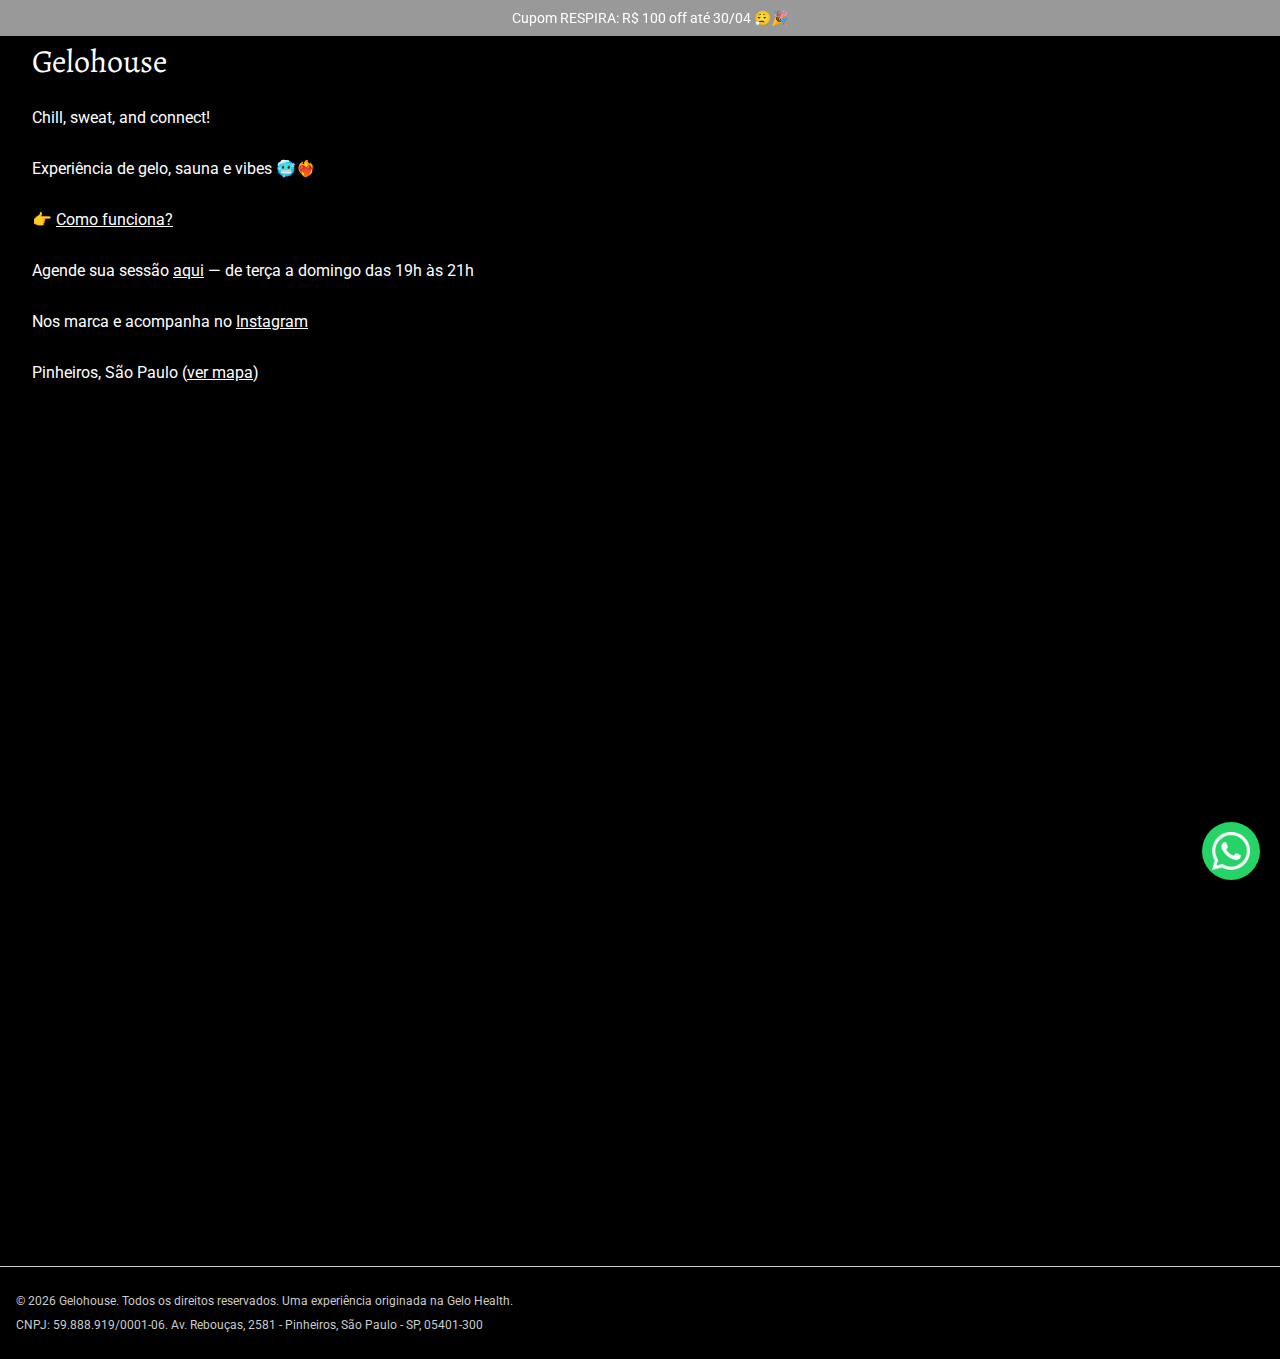
<file: index.html>
<!DOCTYPE html>
<html lang="pt">
<head>
    <meta charset="UTF-8">
    <meta name="viewport" content="width=device-width, initial-scale=1.0">

    <meta property="og:title" content="Gelohouse">
    <meta property="og:description" content="Chill, sweat, and connect! Experiência de gelo, sauna e vibes em São Paulo.">
    <meta property="og:image" content="https://gelohouse.com.br/gelohouse.png">
    <meta property="og:image:width" content="512">
    <meta property="og:image:height" content="512">
    <meta property="og:url" content="https://gelohouse.com.br">
    <meta property="og:type" content="website">

    <title>Gelohouse</title>
    <meta name="description" content="Chill, sweat, and connect! Experiência de gelo, sauna e vibes em São Paulo. Agende sua sessão aqui — de terça a domingo das 19h às 21h">
    <link rel="icon" type="image/png" href="gelohouse_favicon.png">
    <link rel="stylesheet" href="base.css">

    <!-- Google tag (gtag.js) -->
    <script async src="https://www.googletagmanager.com/gtag/js?id=G-RN8F6PY9ZG"></script>
    <script>
      window.dataLayer = window.dataLayer || [];
      function gtag(){dataLayer.push(arguments);}
      gtag('js', new Date());

      gtag('config', 'G-RN8F6PY9ZG');
    </script>
</head>
<body>
  <a href="https://wa.me/5511984705742?text=Olá!" target="_blank" id="whatsapp-button">
    <img alt="WhatsApp" src="whatsapp.png" height="38" width="38">
  </a>

  <div class="sticky-banner">Cupom RESPIRA: R$ 100 off até 30/04 😮‍💨🎉</div>

  <div class="text">
    <h1 class="logo"><a href="/">Gelohouse</a></h1>
    <p class="margin-top">Chill, sweat, and connect!‍</p>
    <p>Experiência de gelo, sauna e vibes 🥶❤️‍🔥‍</p>
    <p>👉 <a href="https://www.instagram.com/p/DFQ_DuaOfTu/" target="_blank">Como funciona?</a></p>
    <p>Agende sua sessão <a href="#scheduler">aqui</a> — de terça a domingo das 19h às 21h</p>
    <p>Nos marca e acompanha no <a target="_blank" href="https://www.instagram.com/gelohouse">Instagram</a></p>
    <p>Pinheiros, São Paulo (<a target="_blank" href="https://maps.app.goo.gl/XgN9RVF5eb5jnDkq8">ver mapa</a>)</p>
  </div>

  <iframe id="scheduler" class="scheduler" src="https://app.acuityscheduling.com/schedule.php?owner=34270831&ref=embedded_csp" title="Schedule Appointment" width="100%" height="800" frameBorder="0"></iframe>
  <script src="https://embed.acuityscheduling.com/js/embed.js" type="text/javascript"></script>

  <footer>
    <div class="only-desktop">
      <p>© <span id="currentYear"></span> Gelohouse. Todos os direitos reservados. Uma experiência originada na <a class="gelo-health" target="_blank" href="https://www.gelohealth.com.br">Gelo Health</a>.</p>
      <p>CNPJ: 59.888.919/0001-06. Av. Rebouças, 2581 - Pinheiros, São Paulo - SP, 05401-300</p>
    </div>
    <div class="only-mobile">
      <p>© <span id="currentYear"></span> Gelohouse. Todos os direitos reservados.
      <p>Uma experiência originada na <a class="gelo-health" target="_blank" href="https://www.gelohealth.com.br">Gelo Health</a>.</p>
      <p>CNPJ: 59.888.919/0001-06</p>
      <p>Av. Rebouças, 2581 - Pinheiros, São Paulo - SP, 05401-300</p>
    </div>

    <script>
        document.getElementById("currentYear").textContent = new Date().getFullYear();
    </script>
  </footer>
</body>
</html>
</file>
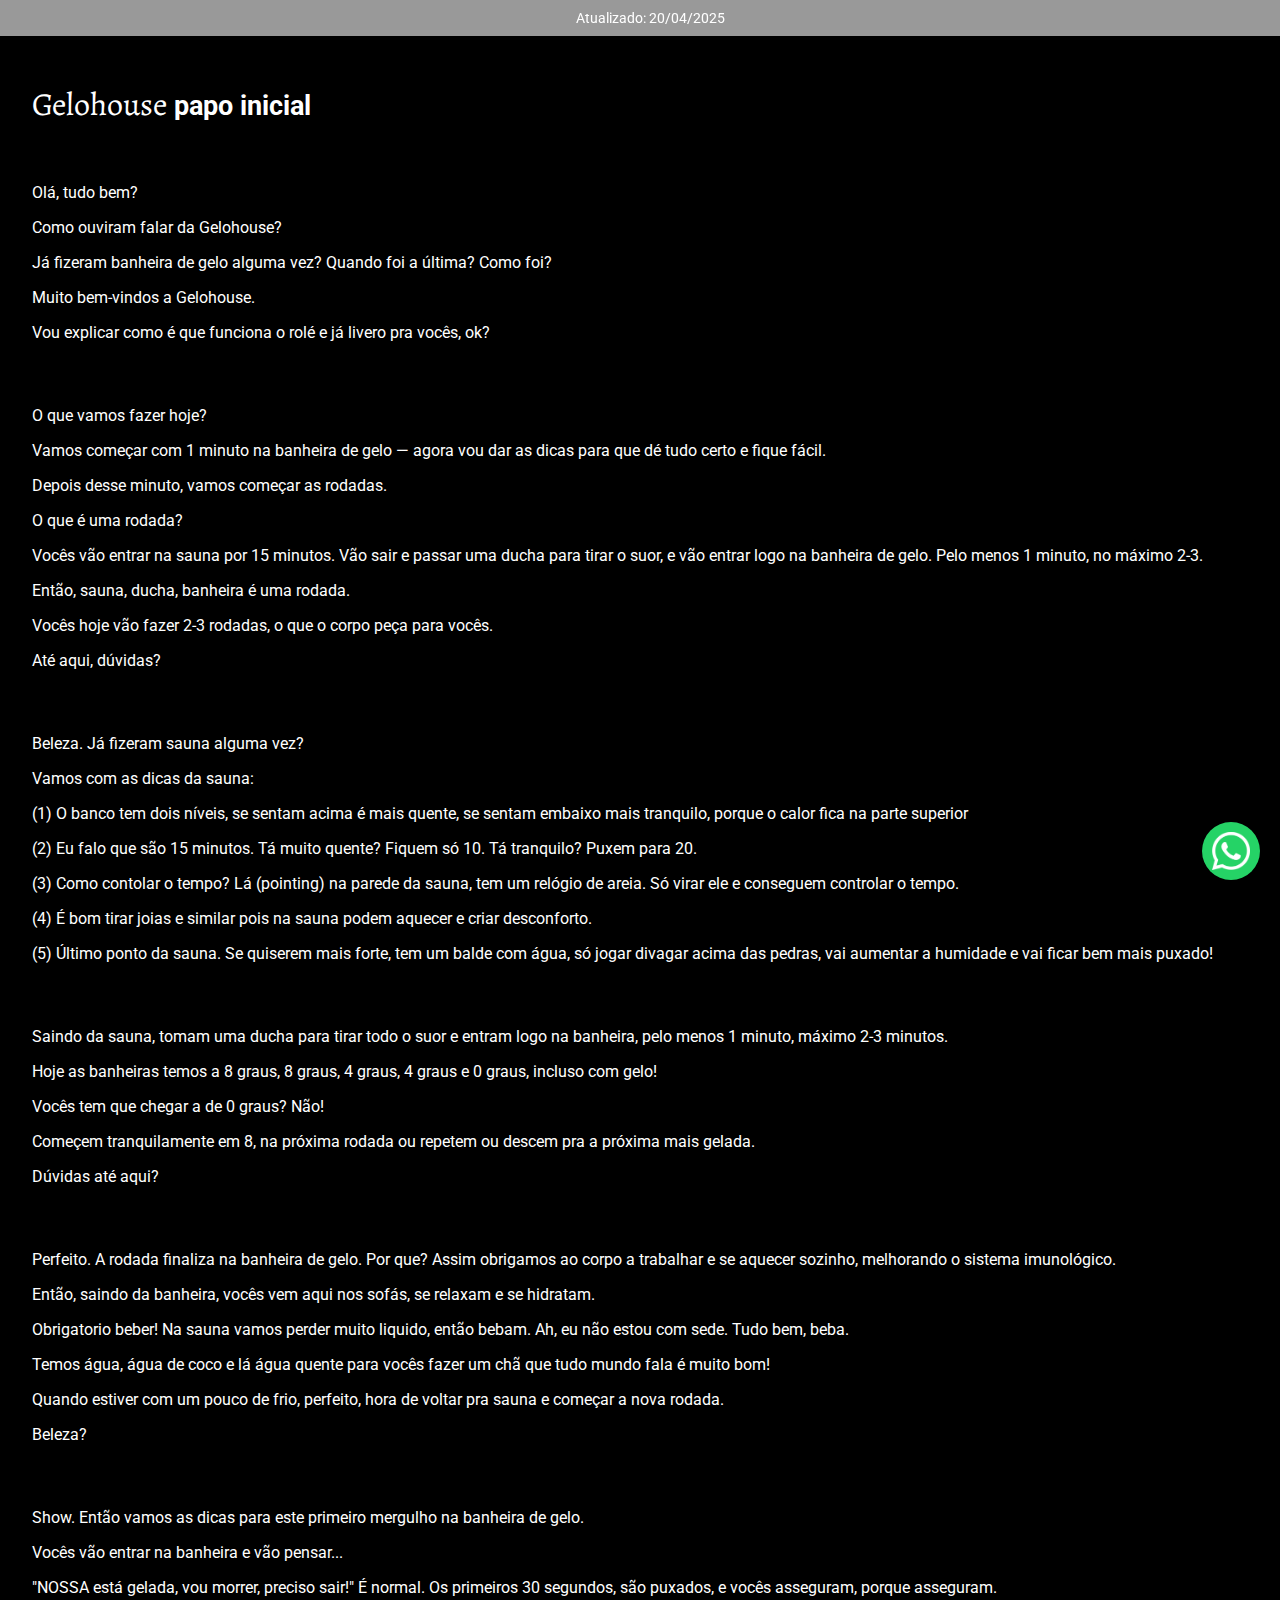
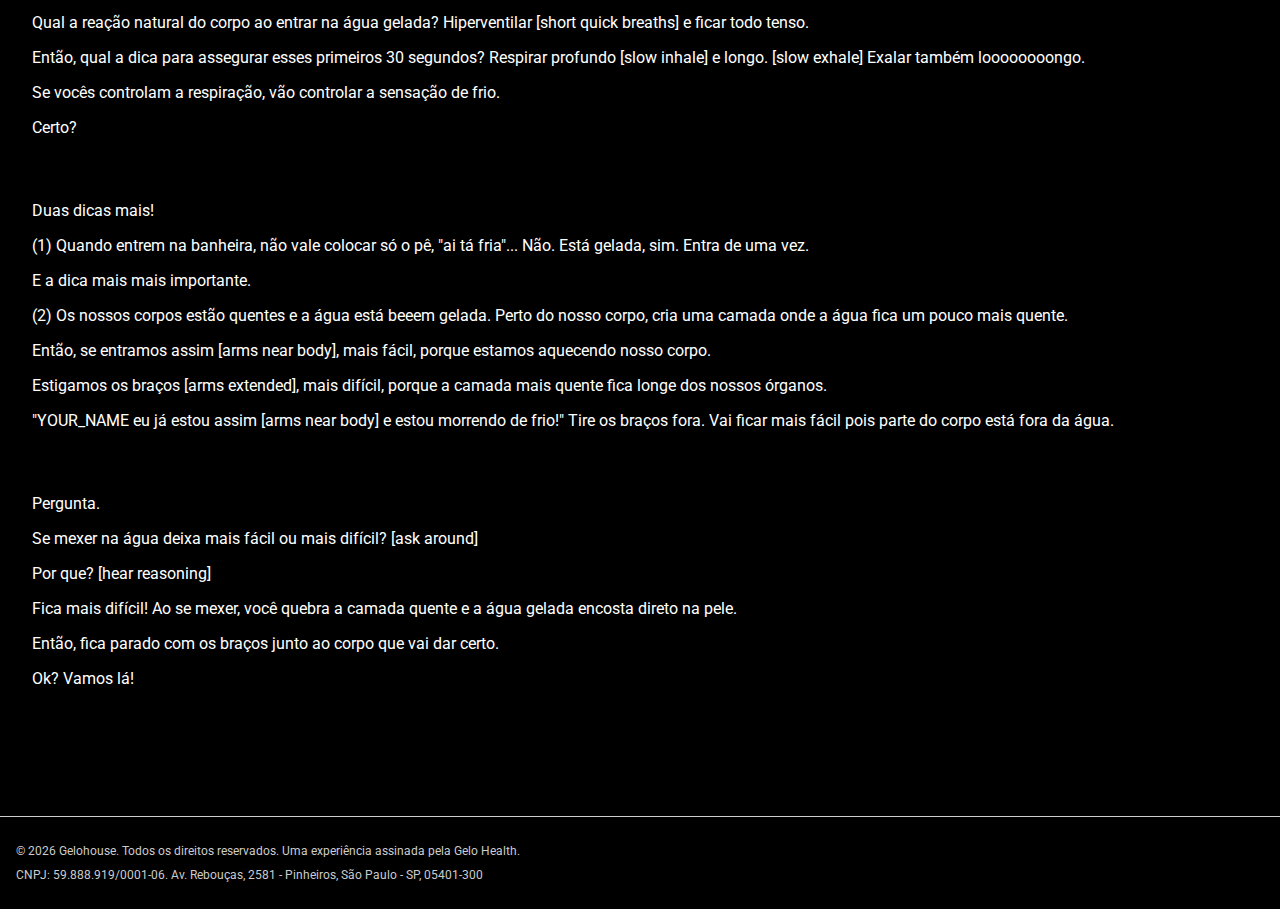
<file: papo.html>
<!DOCTYPE html>
<html lang="pt">
<head>
    <meta charset="UTF-8">
    <meta name="viewport" content="width=device-width, initial-scale=1.0">

    <meta property="og:title" content="Gelohouse">
    <meta property="og:description" content="Chill, sweat, and connect! Experiência de gelo, sauna e vibes em São Paulo.">
    <meta property="og:image" content="https://gelohouse.com.br/gelohouse.png">
    <meta property="og:image:width" content="512">
    <meta property="og:image:height" content="512">
    <meta property="og:url" content="https://gelohouse.com.br">
    <meta property="og:type" content="website">
    <meta name="robots" content="noindex, nofollow">

    <title>Gelohouse</title>
    <meta name="description" content="Chill, sweat, and connect! Experiência de gelo, sauna e vibes em São Paulo. Agende sua sessão aqui — de terça a domingo das 19h às 21h">
    <link rel="icon" type="image/png" href="gelohouse_favicon.png">
    <link rel="stylesheet" href="base.css">

</head>
<body>
  <a href="https://wa.me/5511984705742?text=Olá!" target="_blank" id="whatsapp-button">
    <img alt="WhatsApp" src="whatsapp.png" height="38" width="38">
  </a>

  <div class="sticky-banner">Atualizado: 20/04/2025</div>

  <div class="text">
    <h1 class=margin-toptop><span class="logo"><a href="/">Gelohouse</a></span><span class="subtitle"> papo inicial</span></h1>
    <div class="text-long">
      <p class="margin-toptop">Olá, tudo bem?</p>
      <p>Como ouviram falar da Gelohouse?</p>
      <p>Já fizeram banheira de gelo alguma vez? Quando foi a última? Como foi?</p>
      <p>Muito bem-vindos a Gelohouse.</p>
      <p>Vou explicar como é que funciona o rolé e já livero pra vocês, ok?</p>
      <p class="margin-toptop">O que vamos fazer hoje?</p>
      <p>Vamos começar com 1 minuto na banheira de gelo — agora vou dar as dicas para que dé tudo certo e fique fácil.</p>
      <p>Depois desse minuto, vamos começar as rodadas.</p>
      <p>O que é uma rodada?</p>
      <p>Vocês vão entrar na sauna por 15 minutos. Vão sair e passar uma ducha para tirar o suor, e vão entrar logo na banheira de gelo. Pelo menos 1 minuto, no máximo 2-3.</p>
      <p>Então, sauna, ducha, banheira é uma rodada.</p>
      <p>Vocês hoje vão fazer 2-3 rodadas, o que o corpo peça para vocês.</p>
      <p>Até aqui, dúvidas?</p>
      <p class="margin-toptop">Beleza. Já fizeram sauna alguma vez?</p>
      <p>Vamos com as dicas da sauna:</p>
      <p>(1) O banco tem dois níveis, se sentam acima é mais quente, se sentam embaixo mais tranquilo, porque o calor fica na parte superior</p>
      <p>(2) Eu falo que são 15 minutos. Tá muito quente? Fiquem só 10. Tá tranquilo? Puxem para 20.</p>
      <p>(3) Como contolar o tempo? Lá (pointing) na parede da sauna, tem um relógio de areia. Só virar ele e conseguem controlar o tempo.</p>
      <p>(4) É bom tirar joias e similar pois na sauna podem aquecer e criar desconforto.</p>
      <p>(5) Último ponto da sauna. Se quiserem mais forte, tem um balde com água, só jogar divagar acima das pedras, vai aumentar a humidade e vai ficar bem mais puxado!</p>
      <p class="margin-toptop">Saindo da sauna, tomam uma ducha para tirar todo o suor e entram logo na banheira, pelo menos 1 minuto, máximo 2-3 minutos.</p>
      <p>Hoje as banheiras temos a 8 graus, 8 graus, 4 graus, 4 graus e 0 graus, incluso com gelo!</p>
      <p>Vocês tem que chegar a de 0 graus? Não!</p>
      <p>Começem tranquilamente em 8, na próxima rodada ou repetem ou descem pra a próxima mais gelada.</p>
      <p>Dúvidas até aqui?</p>
      <p class="margin-toptop">Perfeito. A rodada finaliza na banheira de gelo. Por que? Assim obrigamos ao corpo a trabalhar e se aquecer sozinho, melhorando o sistema imunológico.</p>
      <p>Então, saindo da banheira, vocês vem aqui nos sofás, se relaxam e se hidratam.</p>
      <p>Obrigatorio beber! Na sauna vamos perder muito liquido, então bebam. Ah, eu não estou com sede. Tudo bem, beba.</p>
      <p>Temos água, água de coco e lá água quente para vocês fazer um chã que tudo mundo fala é muito bom!</p>
      <p>Quando estiver com um pouco de frio, perfeito, hora de voltar pra sauna e começar a nova rodada.</p>
      <p>Beleza?</p>
      <p class="margin-toptop">Show. Então vamos as dicas para este primeiro mergulho na banheira de gelo.</p>
      <p>Vocês vão entrar na banheira e vão pensar...</p>
      <p>"NOSSA está gelada, vou morrer, preciso sair!" É normal. Os primeiros 30 segundos, são puxados, e vocês asseguram, porque asseguram.</p>
      <p>Qual a reação natural do corpo ao entrar na água gelada? Hiperventilar [short quick breaths] e ficar todo tenso.</p>
      <p>Então, qual a dica para assegurar esses primeiros 30 segundos? Respirar profundo [slow inhale] e longo. [slow exhale] Exalar também loooooooongo.</p>
      <p>Se vocês controlam a respiração, vão controlar a sensação de frio.</p>
      <p>Certo?</p>
      <p class="margin-toptop">Duas dicas mais!</p>
      <p>(1) Quando entrem na banheira, não vale colocar só o pê, "ai tá fria"... Não. Está gelada, sim. Entra de uma vez.</p>
      <p>E a dica mais mais importante.</p>
      <p>(2) Os nossos corpos estão quentes e a água está beeem gelada. Perto do nosso corpo, cria uma camada onde a água fica um pouco mais quente.</p>
      <p>Então, se entramos assim [arms near body], mais fácil, porque estamos aquecendo nosso corpo.</p>
      <p>Estigamos os braços [arms extended], mais difícil, porque a camada mais quente fica longe dos nossos órganos.</p>
      <p>"YOUR_NAME eu já estou assim [arms near body] e estou morrendo de frio!" Tire os braços fora. Vai ficar mais fácil pois parte do corpo está fora da água.</p>
      <p class="margin-toptop">Pergunta.</p>
      <p>Se mexer na água deixa mais fácil ou mais difícil? [ask around]</p>
      <p>Por que? [hear reasoning]</p>
      <p>Fica mais difícil! Ao se mexer, você quebra a camada quente e a água gelada encosta direto na pele.</p>
      <p>Então, fica parado com os braços junto ao corpo que vai dar certo.</p>
      <p>Ok? Vamos lá!</p>
    </div>

  </div>

  <footer>
    <div class="only-desktop">
      <p>© <span class="currentYear"></span> Gelohouse. Todos os direitos reservados. Uma <a target="_blank" href="/papo">experiência</a> assinada pela <a class="gelo-health" target="_blank" href="https://www.gelohealth.com.br">Gelo Health</a>.</p>
      <p>CNPJ: 59.888.919/0001-06. Av. Rebouças, 2581 - Pinheiros, São Paulo - SP, 05401-300</p>
    </div>
    <div class="only-mobile">
      <p>© <span class="currentYear"></span> Gelohouse. Todos os direitos reservados.
      <p>Uma <a target="_blank" href="https://gelohouse.com.br/papo">experiência</a> assinada pela <a class="gelo-health" target="_blank" href="https://www.gelohealth.com.br">Gelo Health</a>.</p>
      <p>CNPJ: 59.888.919/0001-06</p>
      <p>Av. Rebouças, 2581 - Pinheiros, São Paulo - SP, 05401-300</p>
    </div>

    <script>
      document.querySelectorAll(".currentYear").forEach(el => {
        el.textContent = new Date().getFullYear();
      });
    </script>

  </footer>
</body>
</html>
</file>
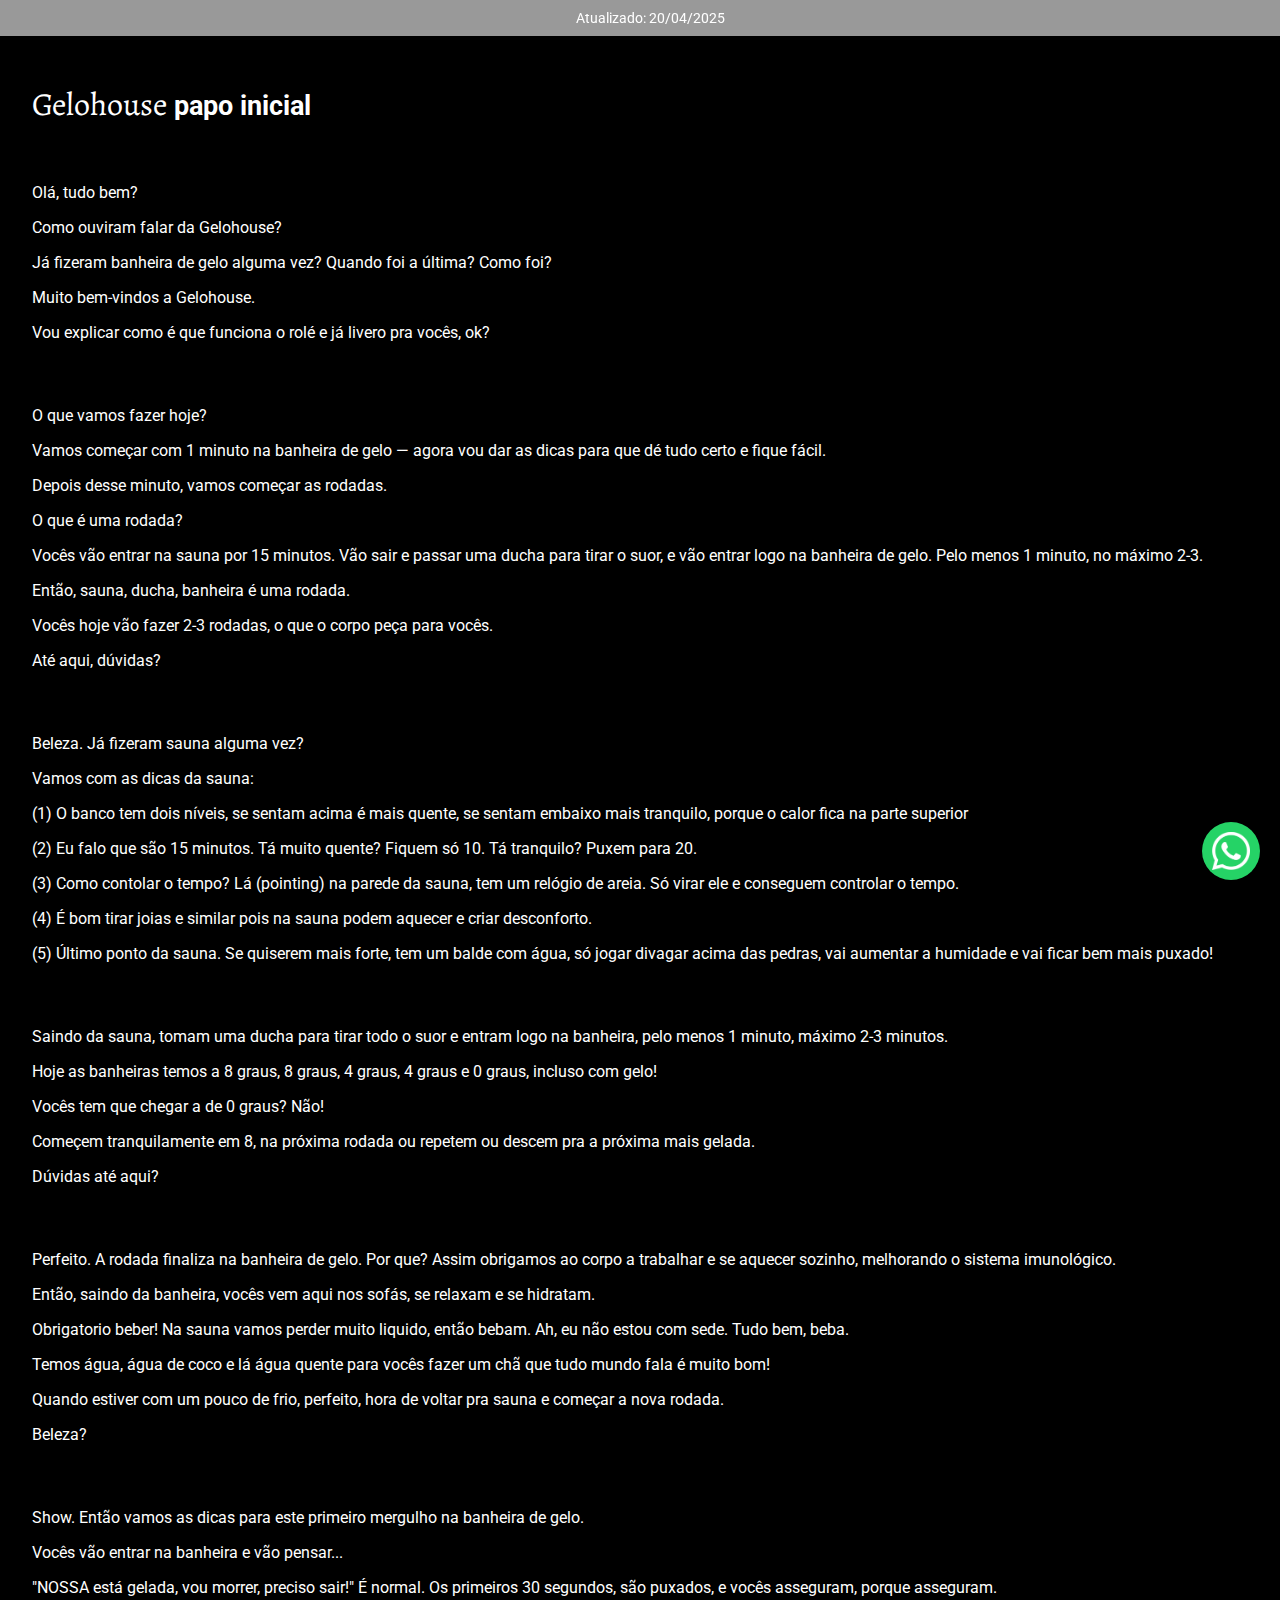
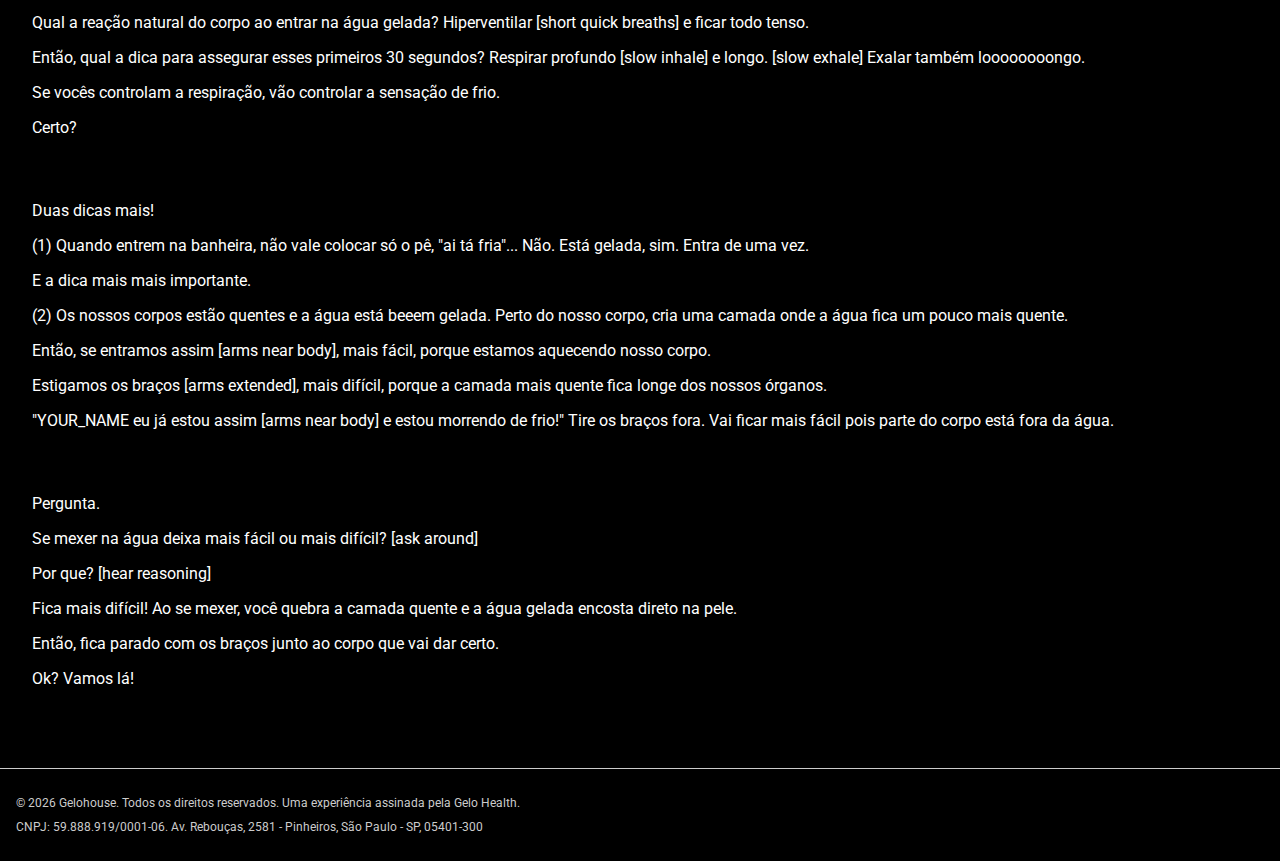
<file: speech.html>
<!DOCTYPE html>
<html lang="pt">
<head>
    <meta charset="UTF-8">
    <meta name="viewport" content="width=device-width, initial-scale=1.0">

    <meta property="og:title" content="Gelohouse">
    <meta property="og:description" content="Chill, sweat, and connect! Experiência de gelo, sauna e vibes em São Paulo.">
    <meta property="og:image" content="https://gelohouse.com.br/gelohouse.png">
    <meta property="og:image:width" content="512">
    <meta property="og:image:height" content="512">
    <meta property="og:url" content="https://gelohouse.com.br">
    <meta property="og:type" content="website">
    <meta name="robots" content="noindex, nofollow">

    <title>Gelohouse</title>
    <meta name="description" content="Chill, sweat, and connect! Experiência de gelo, sauna e vibes em São Paulo. Agende sua sessão aqui — de terça a domingo das 19h às 21h">
    <link rel="icon" type="image/png" href="gelohouse_favicon.png">
    <link rel="stylesheet" href="base.css">

</head>
<body>
  <a href="https://wa.me/5511984705742?text=Olá!" target="_blank" id="whatsapp-button">
    <img alt="WhatsApp" src="whatsapp.png" height="38" width="38">
  </a>

  <div class="sticky-banner">Atualizado: 20/04/2025</div>

  <div class="text">
    <h1 class=margin-toptop><span class="logo"><a href="/">Gelohouse</a></span><span class="subtitle"> papo inicial</span></h1>
    <div class="speech">
      <p class="margin-toptop">Olá, tudo bem?</p>
      <p>Como ouviram falar da Gelohouse?</p>
      <p>Já fizeram banheira de gelo alguma vez? Quando foi a última? Como foi?</p>
      <p>Muito bem-vindos a Gelohouse.</p>
      <p>Vou explicar como é que funciona o rolé e já livero pra vocês, ok?</p>
      <p class="margin-toptop">O que vamos fazer hoje?</p>
      <p>Vamos começar com 1 minuto na banheira de gelo — agora vou dar as dicas para que dé tudo certo e fique fácil.</p>
      <p>Depois desse minuto, vamos começar as rodadas.</p>
      <p>O que é uma rodada?</p>
      <p>Vocês vão entrar na sauna por 15 minutos. Vão sair e passar uma ducha para tirar o suor, e vão entrar logo na banheira de gelo. Pelo menos 1 minuto, no máximo 2-3.</p>
      <p>Então, sauna, ducha, banheira é uma rodada.</p>
      <p>Vocês hoje vão fazer 2-3 rodadas, o que o corpo peça para vocês.</p>
      <p>Até aqui, dúvidas?</p>
      <p class="margin-toptop">Beleza. Já fizeram sauna alguma vez?</p>
      <p>Vamos com as dicas da sauna:</p>
      <p>(1) O banco tem dois níveis, se sentam acima é mais quente, se sentam embaixo mais tranquilo, porque o calor fica na parte superior</p>
      <p>(2) Eu falo que são 15 minutos. Tá muito quente? Fiquem só 10. Tá tranquilo? Puxem para 20.</p>
      <p>(3) Como contolar o tempo? Lá (pointing) na parede da sauna, tem um relógio de areia. Só virar ele e conseguem controlar o tempo.</p>
      <p>(4) É bom tirar joias e similar pois na sauna podem aquecer e criar desconforto.</p>
      <p>(5) Último ponto da sauna. Se quiserem mais forte, tem um balde com água, só jogar divagar acima das pedras, vai aumentar a humidade e vai ficar bem mais puxado!</p>
      <p class="margin-toptop">Saindo da sauna, tomam uma ducha para tirar todo o suor e entram logo na banheira, pelo menos 1 minuto, máximo 2-3 minutos.</p>
      <p>Hoje as banheiras temos a 8 graus, 8 graus, 4 graus, 4 graus e 0 graus, incluso com gelo!</p>
      <p>Vocês tem que chegar a de 0 graus? Não!</p>
      <p>Começem tranquilamente em 8, na próxima rodada ou repetem ou descem pra a próxima mais gelada.</p>
      <p>Dúvidas até aqui?</p>
      <p class="margin-toptop">Perfeito. A rodada finaliza na banheira de gelo. Por que? Assim obrigamos ao corpo a trabalhar e se aquecer sozinho, melhorando o sistema imunológico.</p>
      <p>Então, saindo da banheira, vocês vem aqui nos sofás, se relaxam e se hidratam.</p>
      <p>Obrigatorio beber! Na sauna vamos perder muito liquido, então bebam. Ah, eu não estou com sede. Tudo bem, beba.</p>
      <p>Temos água, água de coco e lá água quente para vocês fazer um chã que tudo mundo fala é muito bom!</p>
      <p>Quando estiver com um pouco de frio, perfeito, hora de voltar pra sauna e começar a nova rodada.</p>
      <p>Beleza?</p>
      <p class="margin-toptop">Show. Então vamos as dicas para este primeiro mergulho na banheira de gelo.</p>
      <p>Vocês vão entrar na banheira e vão pensar...</p>
      <p>"NOSSA está gelada, vou morrer, preciso sair!" É normal. Os primeiros 30 segundos, são puxados, e vocês asseguram, porque asseguram.</p>
      <p>Qual a reação natural do corpo ao entrar na água gelada? Hiperventilar [short quick breaths] e ficar todo tenso.</p>
      <p>Então, qual a dica para assegurar esses primeiros 30 segundos? Respirar profundo [slow inhale] e longo. [slow exhale] Exalar também loooooooongo.</p>
      <p>Se vocês controlam a respiração, vão controlar a sensação de frio.</p>
      <p>Certo?</p>
      <p class="margin-toptop">Duas dicas mais!</p>
      <p>(1) Quando entrem na banheira, não vale colocar só o pê, "ai tá fria"... Não. Está gelada, sim. Entra de uma vez.</p>
      <p>E a dica mais mais importante.</p>
      <p>(2) Os nossos corpos estão quentes e a água está beeem gelada. Perto do nosso corpo, cria uma camada onde a água fica um pouco mais quente.</p>
      <p>Então, se entramos assim [arms near body], mais fácil, porque estamos aquecendo nosso corpo.</p>
      <p>Estigamos os braços [arms extended], mais difícil, porque a camada mais quente fica longe dos nossos órganos.</p>
      <p>"YOUR_NAME eu já estou assim [arms near body] e estou morrendo de frio!" Tire os braços fora. Vai ficar mais fácil pois parte do corpo está fora da água.</p>
      <p class="margin-toptop">Pergunta.</p>
      <p>Se mexer na água deixa mais fácil ou mais difícil? [ask around]</p>
      <p>Por que? [hear reasoning]</p>
      <p>Fica mais difícil! Ao se mexer, você quebra a camada quente e a água gelada encosta direto na pele.</p>
      <p>Então, fica parado com os braços junto ao corpo que vai dar certo.</p>
      <p>Ok? Vamos lá!</p>
    </div>

  </div>

  <footer>
    <div class="only-desktop">
      <p>© <span class="currentYear"></span> Gelohouse. Todos os direitos reservados. Uma <a target="_blank" href="/speech.html">experiência</a> assinada pela <a class="gelo-health" target="_blank" href="https://www.gelohealth.com.br">Gelo Health</a>.</p>
      <p>CNPJ: 59.888.919/0001-06. Av. Rebouças, 2581 - Pinheiros, São Paulo - SP, 05401-300</p>
    </div>
    <div class="only-mobile">
      <p>© <span class="currentYear"></span> Gelohouse. Todos os direitos reservados.
      <p>Uma <a target="_blank" href="https://gelohouse.com.br/speech.html">experiência</a> assinada pela <a class="gelo-health" target="_blank" href="https://www.gelohealth.com.br">Gelo Health</a>.</p>
      <p>CNPJ: 59.888.919/0001-06</p>
      <p>Av. Rebouças, 2581 - Pinheiros, São Paulo - SP, 05401-300</p>
    </div>

    <script>
      document.querySelectorAll(".currentYear").forEach(el => {
        el.textContent = new Date().getFullYear();
      });
    </script>

  </footer>
</body>
</html>
</file>
<file: base.css>
@import url('https://fonts.googleapis.com/css2?family=Alegreya:ital,wght@0,400..900;1,400..900&family=Roboto:ital,wght@0,100..900;1,100..900&display=swap');
@import url('https://fonts.googleapis.com/css2?family=Barriecito&family=Karla:ital,wght@0,200..800;1,200..800&family=Montserrat:ital,wght@0,100..900;1,100..900&display=swap');

html {
  font-size: 16px;
}

body {
  font-family: 'Roboto', serif;
  /* background-color: #171A1C; */
  background-color: #000;
  color: #fff;
  margin: 0;
}

h1 {
  height: 1rem;
}

a {
  color: #fff;
}

.sticky-banner {
  position: fixed;
  top: 0;
  width: 100%;
  background-color: #999;
  text-align: center;
  font-size: 0.875rem;
  padding: 10px;
  z-index: 998;
  box-shadow: 0 2px 5px rgba(0, 0, 0, 0.2);
}

.logo {
  font-family: 'Alegreya', serif;
  font-weight: 400;
}

.logo > a {
  text-decoration: none;
}

.text {
  display: flex;
  flex-direction: column;
  justify-content: left;
  padding: 0 2rem;
  margin-top: 1.1rem;
}

.membership {
  background-color: #666;
  margin: 2rem 2rem 10rem 2rem;
  max-width: 550px;
  border-radius: 2px;
  background-image:
    radial-gradient(circle at 20% 30%, #f92f60 0%, transparent 50%),
    radial-gradient(circle at 70% 20%, #5092ff 0%, transparent 50%),
    radial-gradient(circle at 40% 60%, #f9c23c 0%, transparent 50%),
    radial-gradient(circle at 80% 70%, #f92f60 0%, transparent 50%),
    radial-gradient(circle at 30% 80%, #5092ff 0%, transparent 50%),
    radial-gradient(circle at 60% 40%, #f9c23c 0%, transparent 50%);
}

.membership-content {
  display: flex;
  justify-content: space-between;
  align-items: center;
  padding: 0 2rem;
  text-decoration: none;
  font-weight: 500;
}

@media screen and (max-width: 749px) {
  .membership-content {
    padding: 0 0.5rem;
  }
}

.membership-content p:nth-of-type(1) {
  color: #000;
}

.membership-content p:nth-of-type(2) {
  font-size: 0.8rem;
  padding: 1rem;
  border-radius: 2px;
  background-image:
    radial-gradient(circle at 20% 30%, #f92f60 0%, transparent 50%),
    radial-gradient(circle at 70% 20%, #5092ff 0%, transparent 50%),
    radial-gradient(circle at 40% 60%, #f9c23c 0%, transparent 50%),
    radial-gradient(circle at 80% 70%, #f92f60 0%, transparent 50%),
    radial-gradient(circle at 30% 80%, #5092ff 0%, transparent 50%),
    radial-gradient(circle at 60% 40%, #f9c23c 0%, transparent 50%);
}

.strikethrough {
  text-decoration: line-through;
}

.margin-toptop {
  margin-top: 4rem;
}

.margin-top {
  margin-top: 2rem;
}

#scheduler {
  scroll-margin-top: 4rem;
}

.scheduler {
  max-width: 790px;
}

#whatsapp-button {
  position: fixed;
  bottom: 20px;
  right: 20px;
  display: flex;
  align-items: center;
  justify-content: center;
  background-color: #25d366;
  padding: 10px;
  border-radius: 50%;
  text-decoration: none;
  z-index: 999;
  box-shadow: 0 4px 8px rgba(0, 0, 0, 0.2);
}

#whatsapp-button img {
  max-width: 38px;
  /* height and width set on index.html */
}

#whatsapp-button:hover {
  border: 1px solid #25d366;
  bottom: 19px;
  right: 19px;
}

footer {
  margin-top: 4rem;
  border-top: 1px solid #ccc;
  padding: 1rem;
  color: #ccc;
  font-size: 0.75rem;
  line-height: 0.75rem;
}

footer a {
  color: #ccc;
  text-decoration: none;
}

@media screen and (max-width: 749px) {
  .text, .membership {
    padding: 0 1rem;
  }

  .only-desktop {
    display: none;
  }
}

@media screen and (min-width: 750px) {
  .only-mobile {
    display: none;
  }
}


/* this is /papo.html */

.subtitle {
  font-size: 1.7rem;
}

.text-long > p {
  margin-bottom: 0;
}

.text-long {
  margin-bottom: 4rem;
}
</file>
